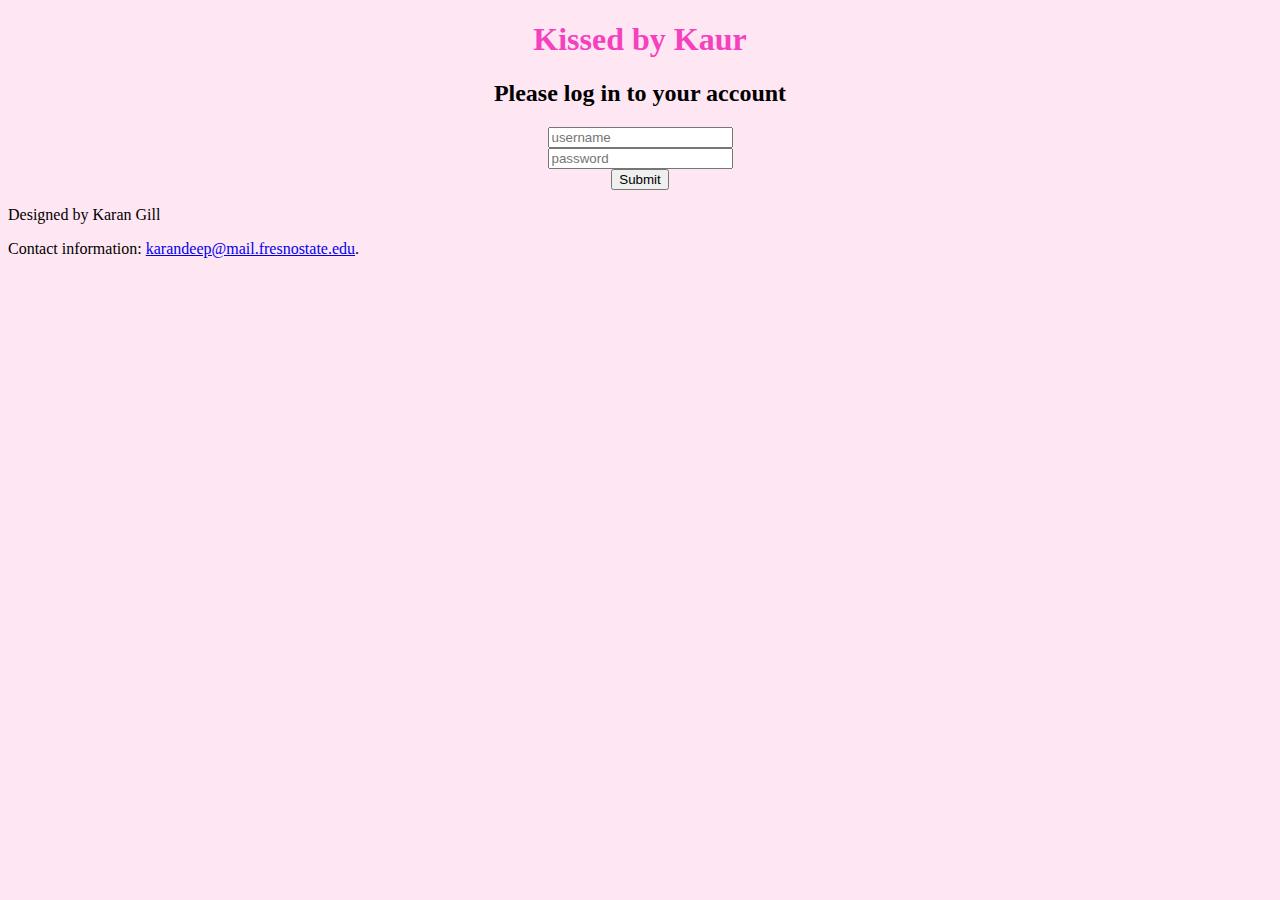
<file: index.html>
<!DOCTYPE html>
<html>

<head>
    <link rel="stylesheet" type="text/css" href="main.css">
    <title>My Biography Page</title>
    <style>
        body {
            background-color: #ffe6f3
        }
    </style>
</head>

<body>
    <div class="top-section">
        <h1>Kissed by Kaur</h1></div>
    <form action="homepage.html">
        <div class="login">
            <h2>Please log in to your account</h2>
            <input type="text" class="form-control" placeholder="username" name="karandeep" required></br>
            <input type="password" class="form-control" placeholder="password" name="password" required></br>
            <button type="submit">Submit</button></div>
    </form>
</body>
<footer>
    <p>Designed by Karan Gill</p>
    <p>Contact information: <a href="karandeep@mail.fresnostate.edu">
  karandeep@mail.fresnostate.edu</a>.</p>
</footer>

</html>
</file>
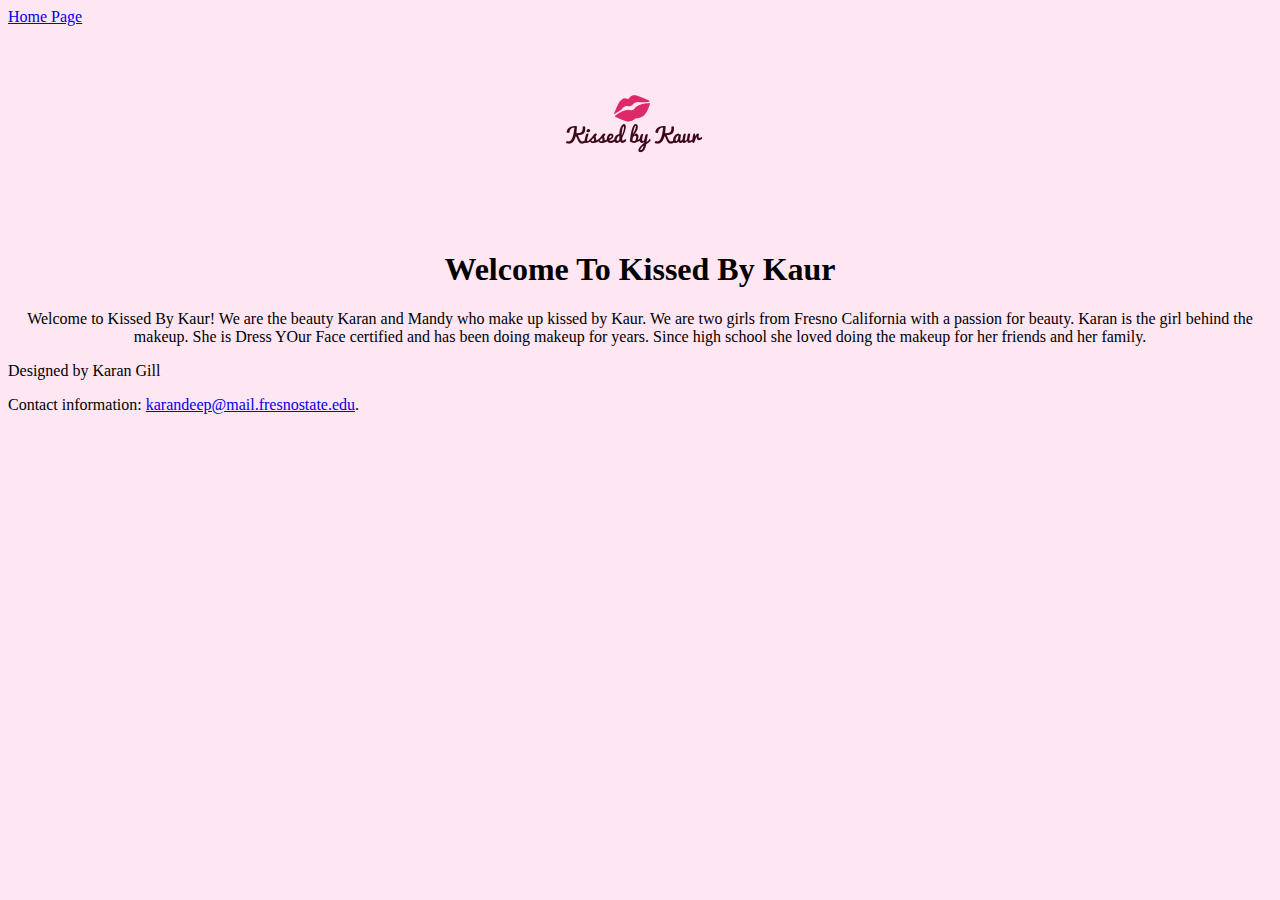
<file: aboutpage.html>
<!DOCTYPE html>
<html>
  <head>
    <link rel="stylesheet" type="text/css" href="main.css">
    <title>Kissed By Kaur</title>
    <style>
      body{ background-color: #ffe6f3}
    </style>
  </head>
    <body>
      <a href ="homepage.html">Home Page</a>
      <form action = "homepage.html">
    <div class ="about-section">
      <img src= "kaurlogo.png">
      <h1>Welcome To Kissed By Kaur</h1>
        Welcome to Kissed By Kaur!  We are the beauty Karan and Mandy who make
        up kissed by Kaur.  We are two girls from Fresno California with a passion for beauty.
        Karan is the girl behind the makeup.  She is Dress YOur Face certified and has been doing makeup for years.
        Since high school she loved doing the makeup for her friends and her family.
</div>

      <div class="container">

      </div>
    </body>
    <footer><p>Designed by Karan Gill</p>
      <p>Contact information: <a href="karandeep@mail.fresnostate.edu">
  karandeep@mail.fresnostate.edu</a>.</p>
    </footer>
</html>
</file>
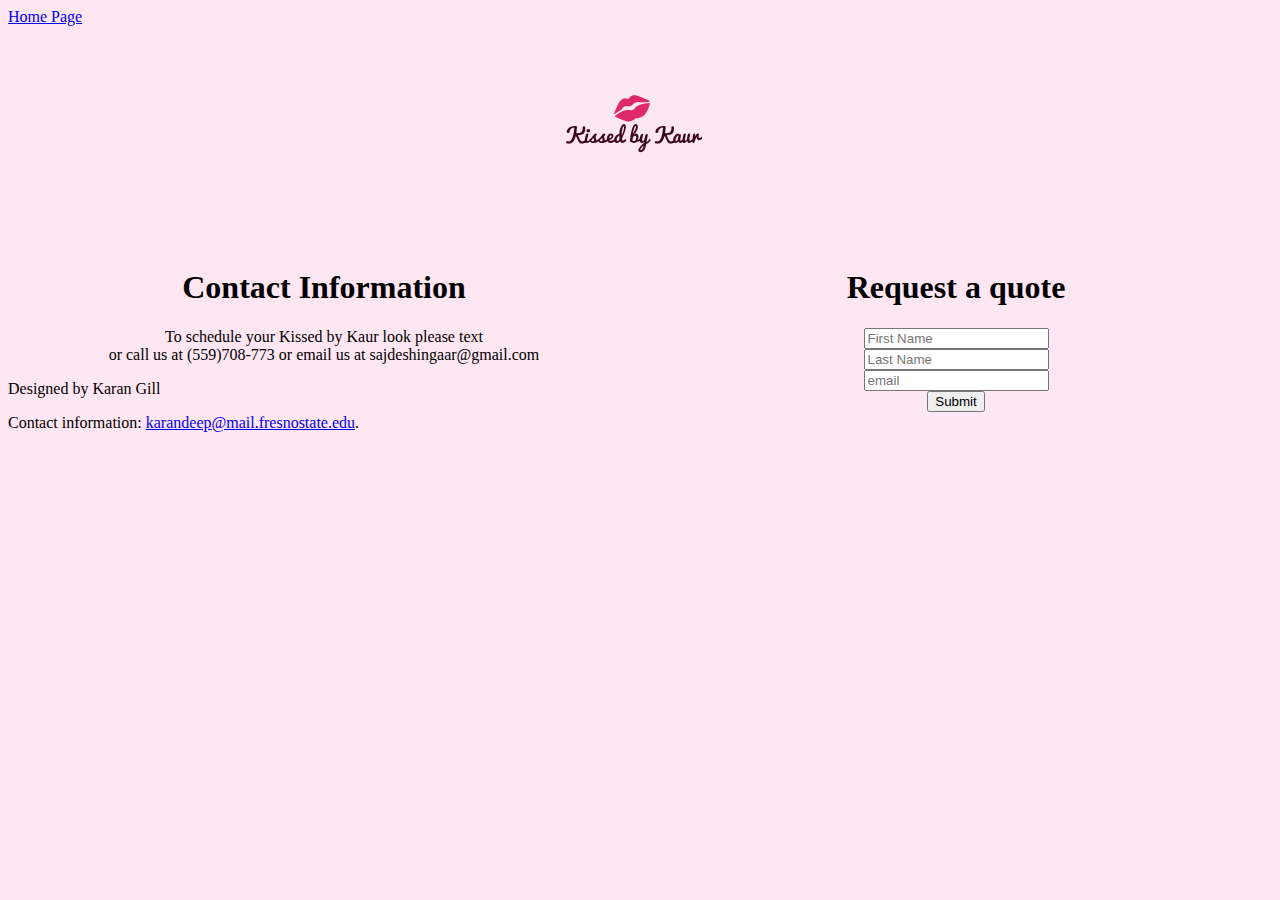
<file: contact.html>
<!DOCTYPE html>
<html>

<head>
    <link rel="stylesheet" type="text/css" href="main.css">
    <title>Kissed By Kaur</title>
    <style>
        body {
            background-color: #ffe6f3
        }
    </style>
</head>

<body>
    <a href="homepage.html">Home Page</a>
    <div class="logo"><img src="kaurlogo.png"></div><br>
    <div class="contact-left">
        <h1>Contact Information</h1>
        <p>To schedule your Kissed by Kaur look please text <br>or call us at (559)708-773 or email us at sajdeshingaar@gmail.com
            <p>
    </div>
    <div class="contact-right">
        <h1>Request a quote</h1>
        <input type="text" class="form-control" placeholder="First Name"><br>
        <input type="text" class="form-control" placeholder="Last Name"><br>
        <input type="text" class="form-control" placeholder="email"><br>
        <form action="homepage.html"><button type="submit">Submit</button>
        </form>
    </div>
</body>
<footer>
    <p>Designed by Karan Gill</p>
    <p>Contact information: <a href="karandeep@mail.fresnostate.edu">
  karandeep@mail.fresnostate.edu</a>.</p>
</footer>

</html>
</file>
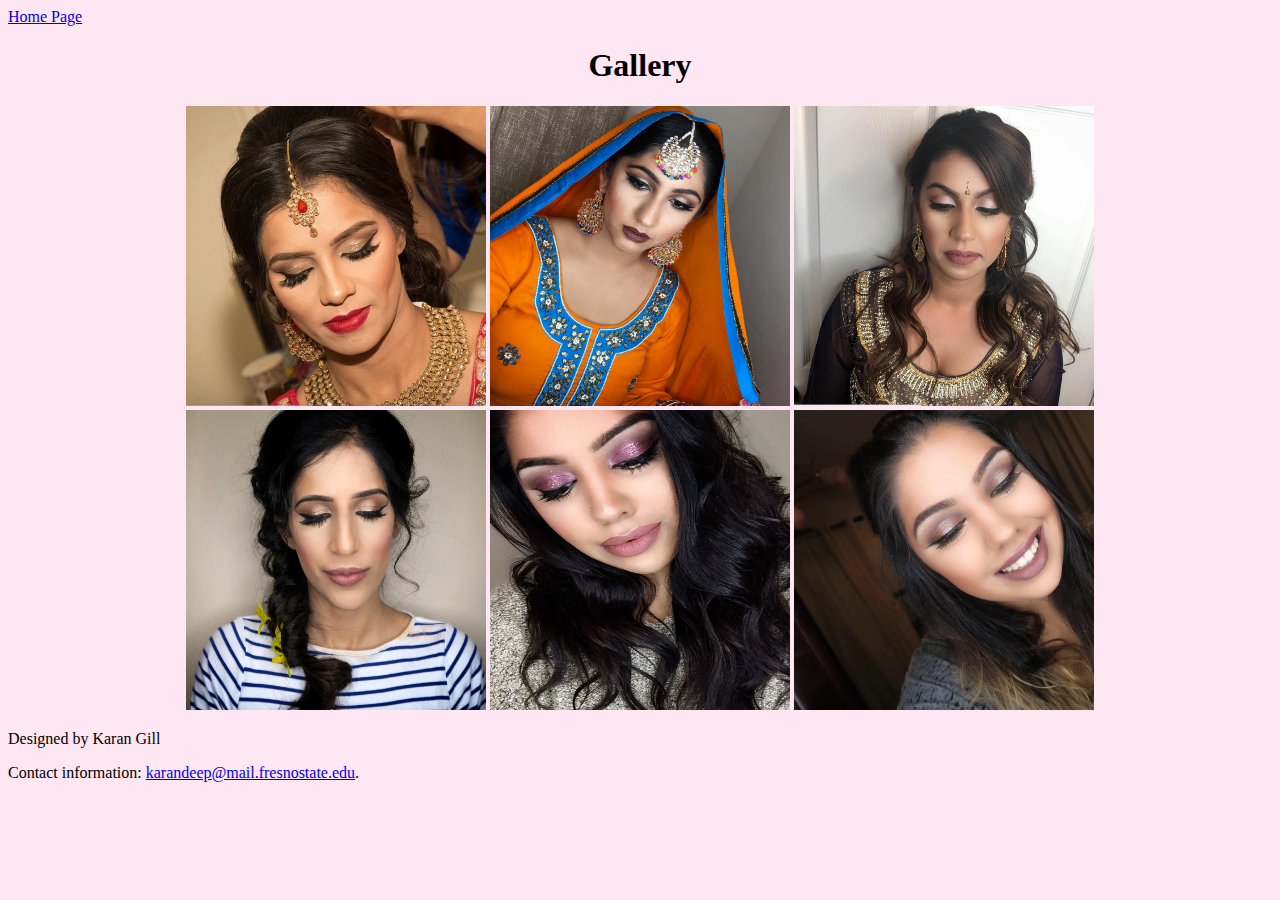
<file: gallery.html>
<!DOCTYPE html>
<html>

<head>
    <link rel="stylesheet" type="text/css" href="main.css">
    <title>Kissed By Kaur</title>
    <style>
        body {
            background-color: #ffe6f3
        }
    </style>
</head>

<body>
    <a href="homepage.html">Home Page</a>
    <div class="gallery">
        <h1>Gallery</h1>
        <img src="look1.png" style="width: 300px; height: 300px;">
        <img src="look2.png" style="width: 300px; height: 300px;">
        <img src="look3.png" style="width: 300px; height: 300px;"><br>
        <img src="look4.png" style="width: 300px; height: 300px;">
        <img src="look5.png" style="width: 300px; height: 300px;">
        <img src="look6.png" style="width: 300px; height: 300px;">
    </div>
</body>
<footer>
    <p>Designed by Karan Gill</p>
    <p>Contact information: <a href="karandeep@mail.fresnostate.edu">
  karandeep@mail.fresnostate.edu</a>.</p>
</footer>

</html>
</file>
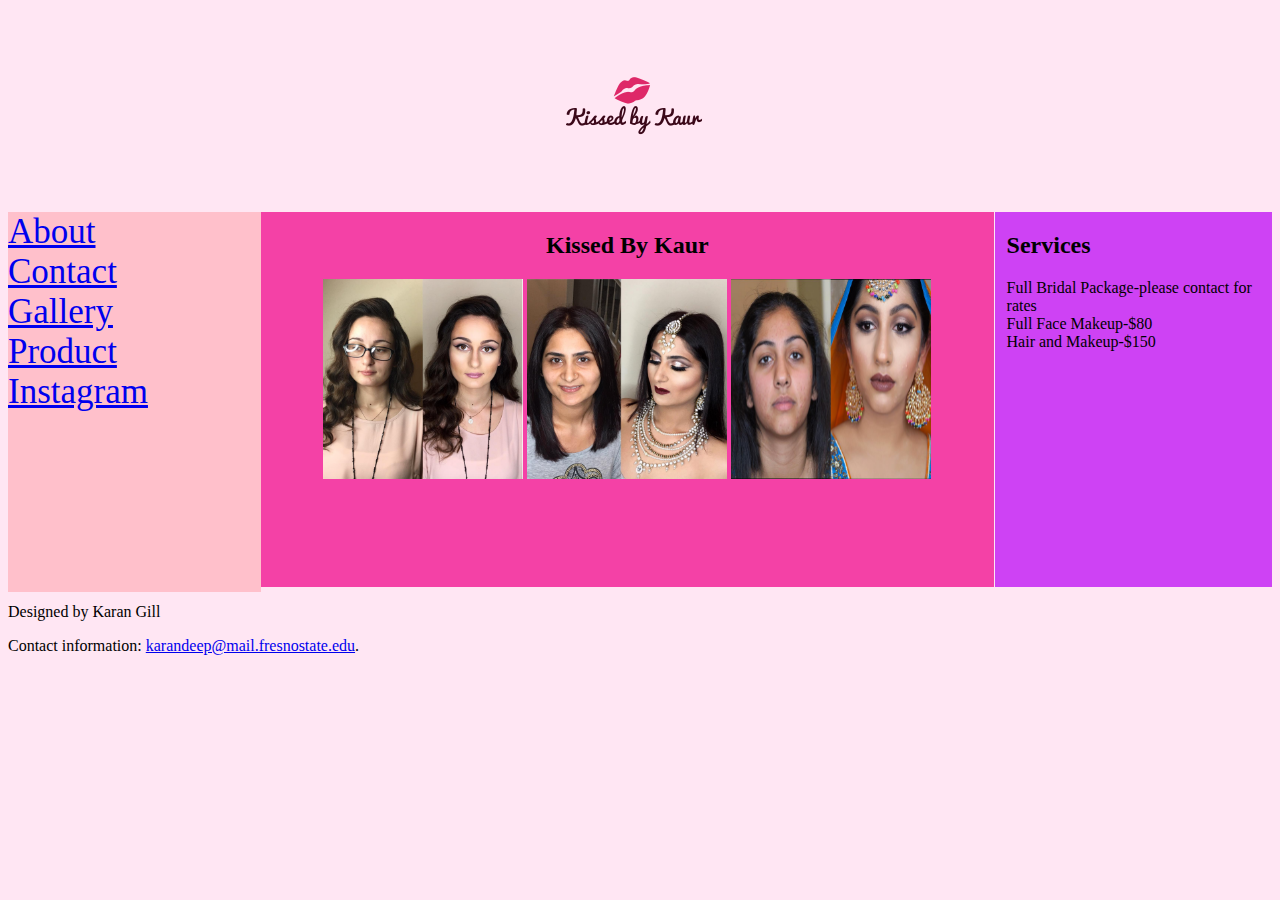
<file: homepage.html>
<!DOCTYPE html>
<html>

<head>
    <link rel="stylesheet" type="text/css" href="main.css">
    <title>Kissed By Kaur</title>
    <style>
        body {
            background-color: #ffe6f3
        }
    </style>
</head>

<body>
    <div class="top-section">
        <img src="kaurlogo.png" style="width:200px;height:200px"></div>
    <div class="container">
        <div class="column-left">
            <a href="aboutpage.html">About</a><br>
            <a href="contact.html">Contact</a><br>
            <a href="gallery.html">Gallery</a><br>
            <a href="product.html">Product</a>
            <br /><a href="https://www.instagram.com/kissed_by_kaur/">Instagram</a>
        </div>
        <div class="column-center">
            <h2>Kissed By Kaur</h2>
            <img src="girl1.png" style="width:200px;height:200px">
            <img src="girl2.png" style="width:200px;height:200px">
            <img src="girl3.png" style="width:200px;height:200px">
        </div>
        <div class="column-right">
            <h2>Services</h2>
            <p>Full Bridal Package-please contact for rates<br> Full Face Makeup-$80 <br> Hair and Makeup-$150</p>
        </div>
    </div>
</body>
<footer>
    <p>Designed by Karan Gill</p>
    <p>Contact information: <a href="karandeep@mail.fresnostate.edu">
  karandeep@mail.fresnostate.edu</a>.</p>
</footer>

</html>
</file>
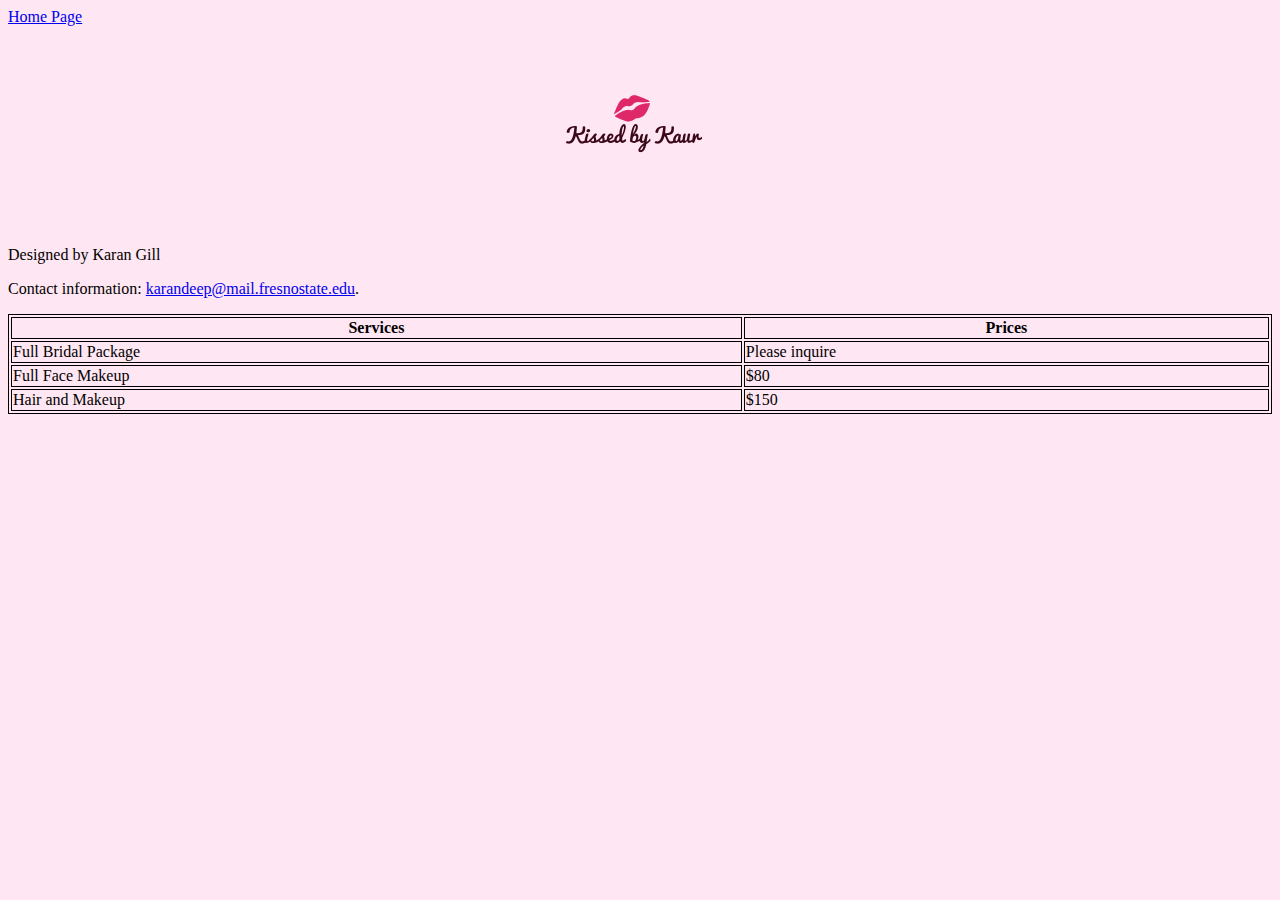
<file: product.html>
<!DOCTYPE html>
<html>
  <head>
    <link rel="stylesheet" type="text/css" href="main.css">
    <title>Kissed By Kaur</title>
    <style>
      body{ background-color: #ffe6f3}
    </style>
  </head>
    <body>
      <a href ="homepage.html">Home Page</a>
      <form action = "homepage.html">
      <div class="logo"><img src= "kaurlogo.png"></div>
      <table style="width:100%">
      </div>
      <tr>
        <th>Services</th>
        <th>Prices</th>
      </tr>
      <tr>
       <td>Full Bridal Package</td>
       <td>Please inquire</td>
      </tr>
      <tr>
       <td>Full Face Makeup</td>
       <td>$80</td>
      </tr>
      <tr>
       <td>Hair and Makeup</td>
       <td>$150</td>
      </tr>
    </body>
    <footer><p>Designed by Karan Gill</p>
      <p>Contact information: <a href="karandeep@mail.fresnostate.edu">
  karandeep@mail.fresnostate.edu</a>.</p>
    </footer>
</html>
</file>
<file: main.css>
.login{

  text-align: center;
}
.top-section{
  color: #f442bf;
  text-align: center;
}
.column-left{
  font-size: 35px;
  padding-bottom: 180px;
  background-color: pink;
  float: left;
  width: 20%;
 }
.column-right{
  padding-bottom: 220px;
  padding-left: 12px;
  background-color: #ce42f4;
  float: right;
  width: 21%;
}
.column-center{
  padding-bottom: 104px;
  background-color: #f441a6;
  display: inline-block;
  width: 58%;
  text-align: center;
}

.about-section{
  text-align: center;

}
.contact-left{
  float: left;
  display: inline;
  width:50%;
  text-align: center;
}
.contact-right{
  float: right;
  width:50%;
  display: inline;
  text-align: center;
}
 .gallery{
   display: block;
  margin-left: auto;
  margin-right: auto;
  text-align: center;
 }
 .logo{
   text-align: center;
 }
 table, th, td {
     border: 1px solid black;
 }
</file>
